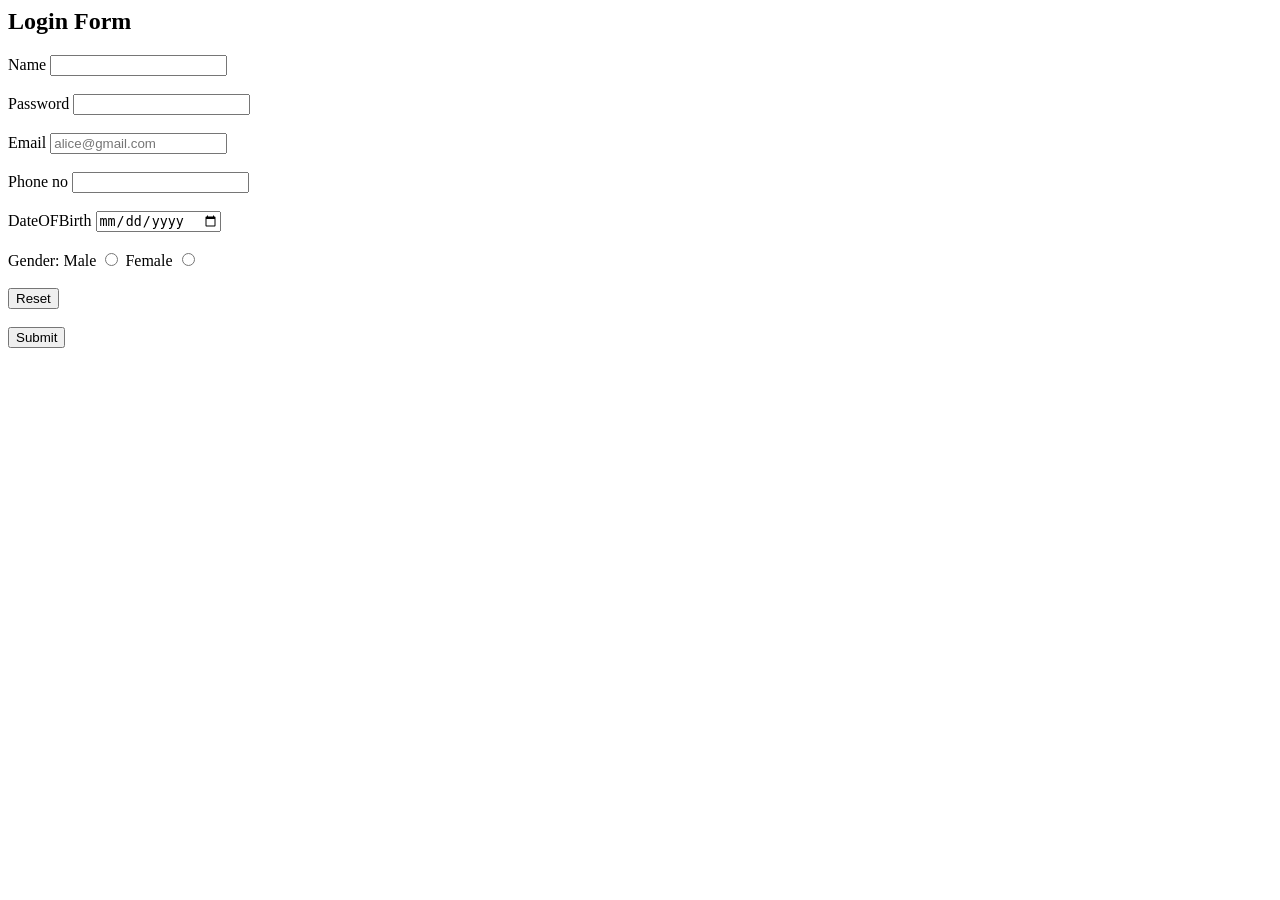
<file: LoginForm/index.html>
<html>
    <head>
        <h2>Login Form</h2>
    </head>
    <body>
        <form id="RegistrationForm">
            <label for="UserName">Name</label> <!--benefit of for attribute: when you click on label Name , cursor moves to the respective box-->
            <input type="text" id="UserName" minlength="6" required> <!-- here id should match above for value--> <br><br>

            <label for="pass">Password</label>
            <input type="password" minlength="6" maxlength="15" id="pass" required><br><br>

            <label for="mail">Email</label>
            <input type="email" id="mail" placeholder="alice@gmail.com"><br><br>

            <label for="mobile">Phone no</label>
            <input type="tel" id="mobile" pattern="[0-9]{10}"><br><br>

            <label for="BOD">DateOFBirth</label>
            <input type="date" id="BOD" > <br><br>

            <label for="Gender">Gender: </label>
            <label for="Male">Male</label>
            <input type="radio" id="Male" value="Male" name="Gender">
            <label for="Female">Female</label>
            <input type="radio" id="Female" value="Female" name="Gender"> <br><br>

            <input type="reset"><br><br> 
            <input type="submit">
        </form>
        </div>
        <script src="index.js"></script>  <!-- After loading this HTML,also load and execute index.js" -->
    </body>
</html>
</file>
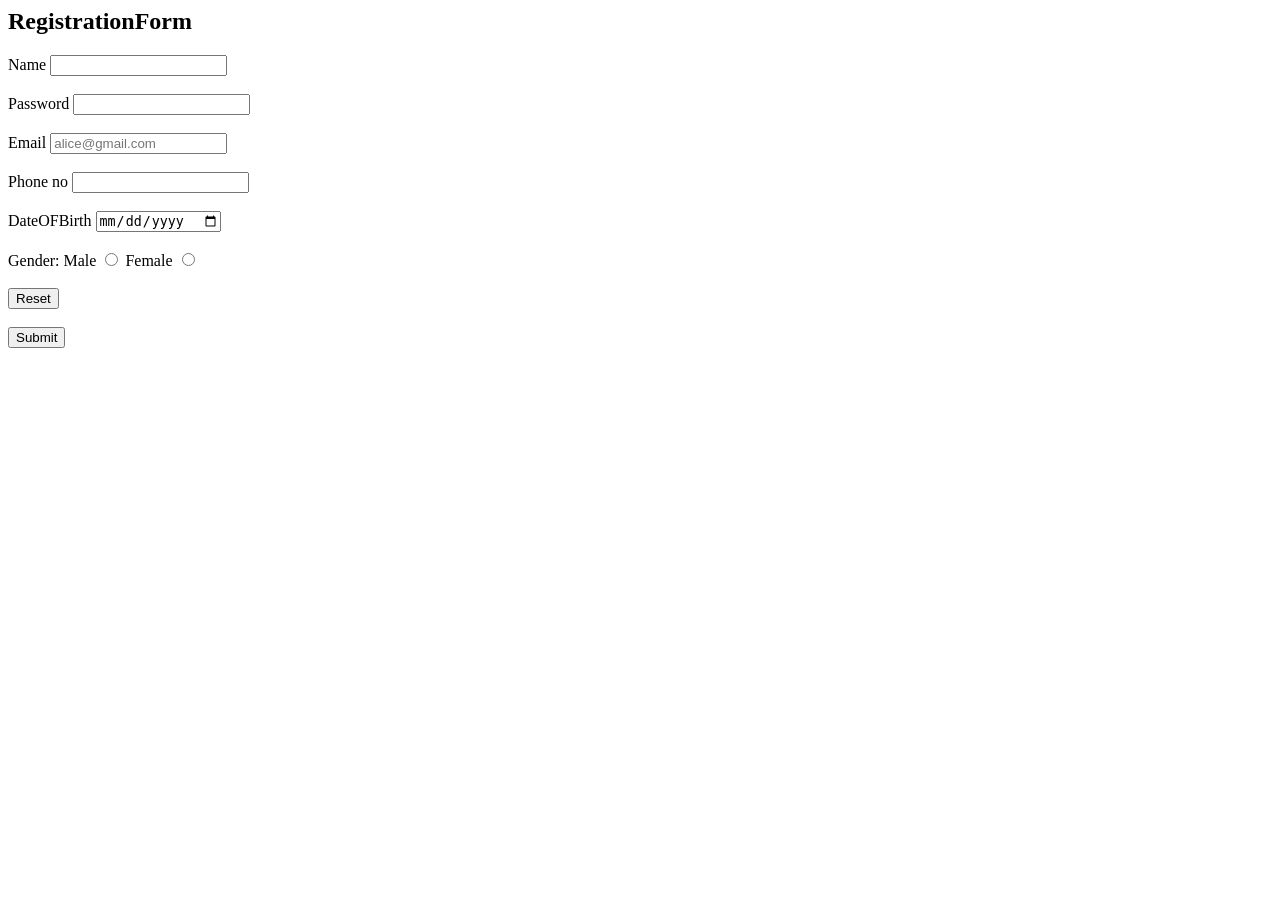
<file: RegistrationForm/index.html>
<html>
    <head>
        <h2>RegistrationForm</h2>
    </head>
    <body>
        <form id="RegistrationForm">
            <label for="UserName">Name</label> <!--benefit of for attribute: when you click on label Name , cursor moves to the respective box-->
            <input type="text" id="UserName" minlength="6" required> <!-- here id should match above for value--> <br><br>

            <label for="pass">Password</label>
            <input type="password" minlength="6" maxlength="15" id="pass" required><br><br>

            <label for="mail">Email</label>
            <input type="email" id="mail" placeholder="alice@gmail.com"><br><br>

            <label for="mobile">Phone no</label>
            <input type="tel" id="mobile" pattern="[0-9]{10}"><br><br>

            <label for="BOD">DateOFBirth</label>
            <input type="date" id="BOD" > <br><br>

            <label for="Gender">Gender: </label>
            <label for="Male">Male</label>
            <input type="radio" id="Male" value="Male" name="Gender">
            <label for="Female">Female</label>
            <input type="radio" id="Female" value="Female" name="Gender"> <br><br>

            <input type="reset"><br><br> 
            <input type="submit">
        </form>
        </div>
        <script src="index.js"></script>  <!-- After loading this HTML,also load and execute index.js" -->
    </body>
</html>
</file>
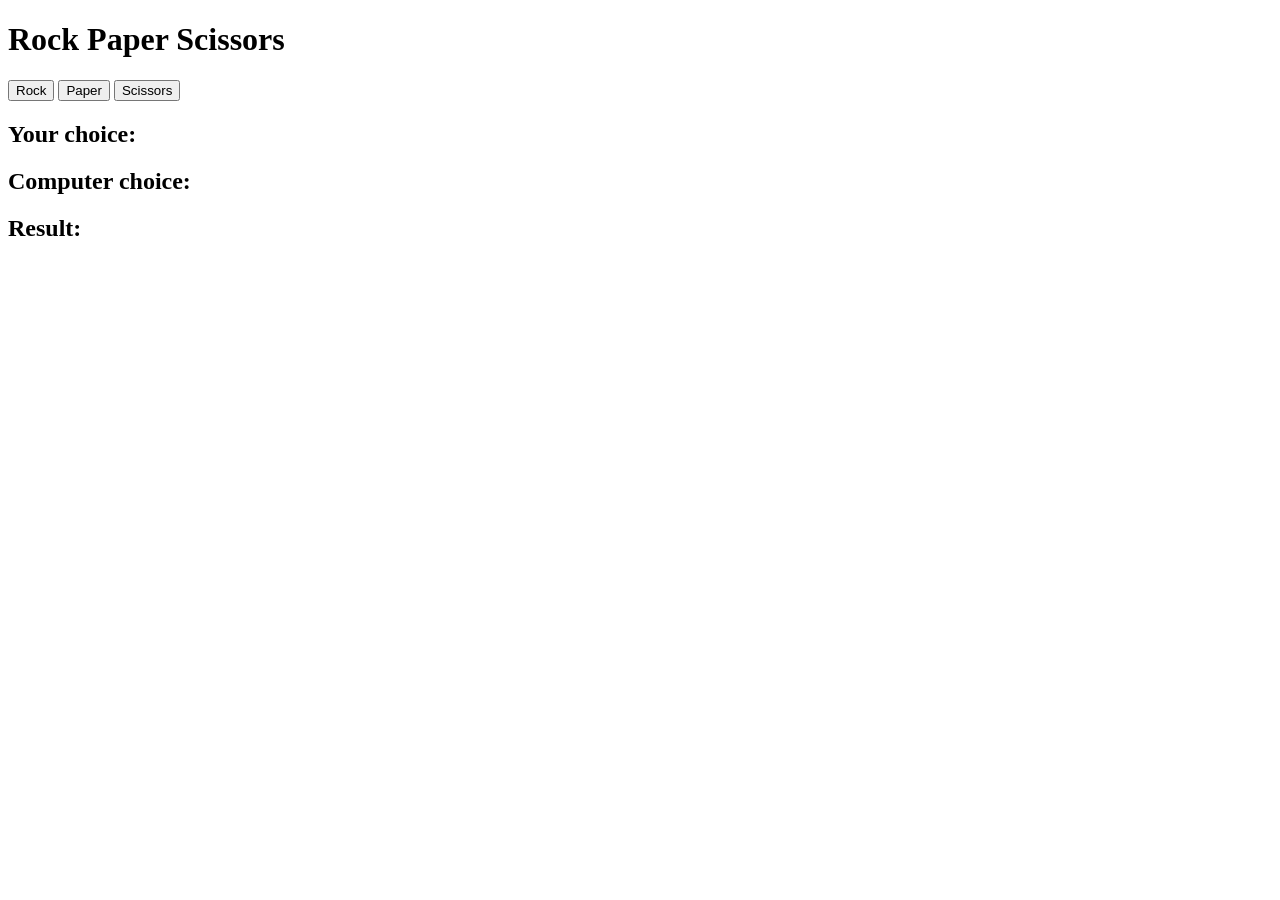
<file: RockPaperScissors_Project/index.html>
<!DOCTYPE html>
<html lang="en">
<head>
    <meta charset="UTF-8">
    <meta name="viewport" content="width=device-width, initial-scale=1.0">
    <title>RockPaperScissors</title>
</head>
<body>
    <h1>Rock Paper Scissors</h1>
    <button id="button" value="rock">Rock</button>
    <button id="button" value="paper">Paper</button>
    <button id="button" value="scissors">Scissors</button>
    <h2 id="userChoice">Your choice:</h2>
    <h2 id="computerChoice">Computer choice: </h2>
    <h2 id="result">Result: </h2>

    <script src="script.js"></script>
</body>
</html>
</file>
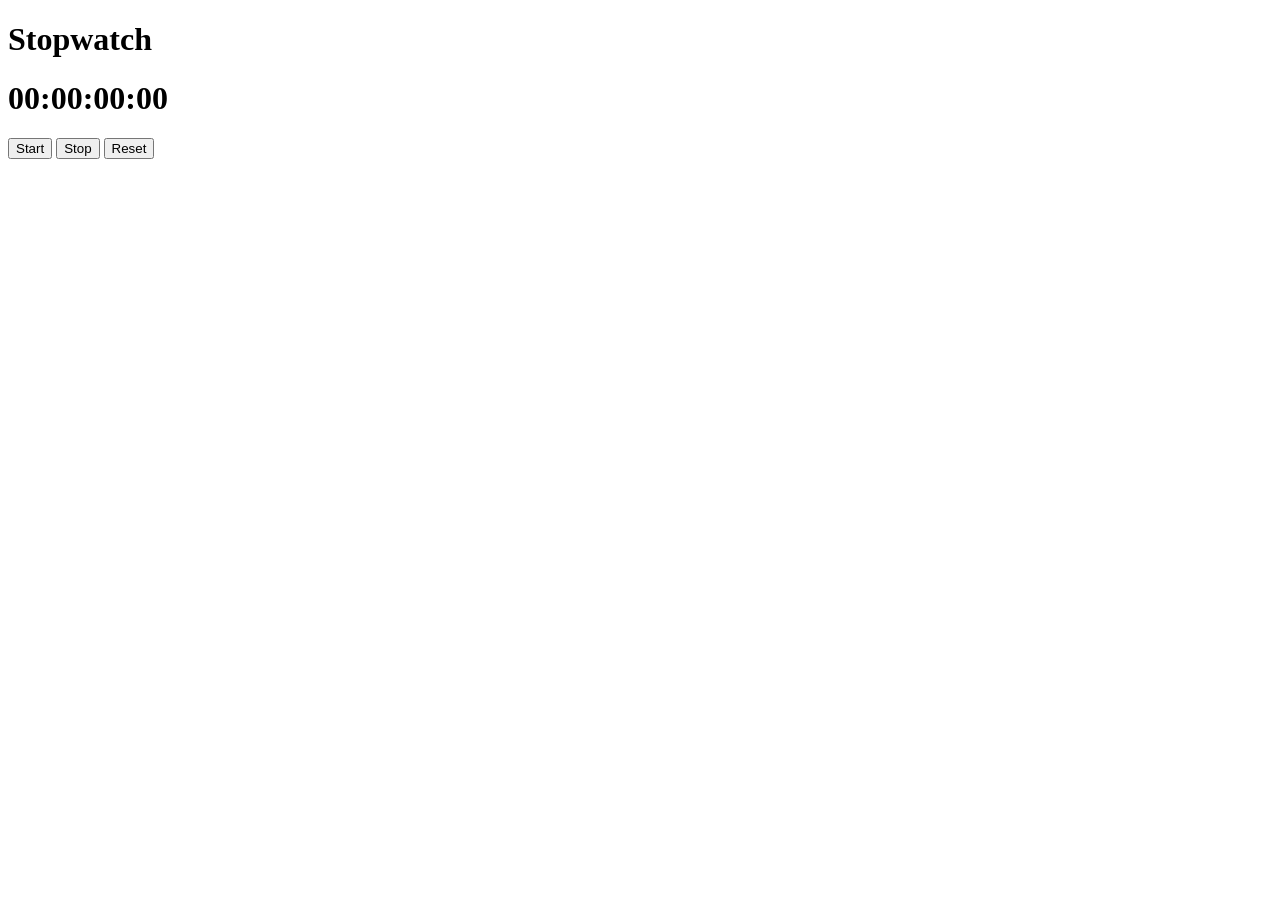
<file: Stopwatch_project/index.html>
<!DOCTYPE html>
<html lang="en">
<head>
    <meta charset="UTF-8">
    <meta name="viewport" content="width=device-width, initial-scale=1.0">
    <title>Document</title>
</head>
<body>
        <h1>Stopwatch</h1>
        <div id="container">
        <h1 id="time">00:00:00:00</h1>
        <div id="buttons">
            <button id="start">Start</button>
            <button id="stop">Stop</button>
            <button id="reset">Reset</button>
        </div>
    </div>
    <script src="script.js"></script>
</body>
</body>
</html>
</file>
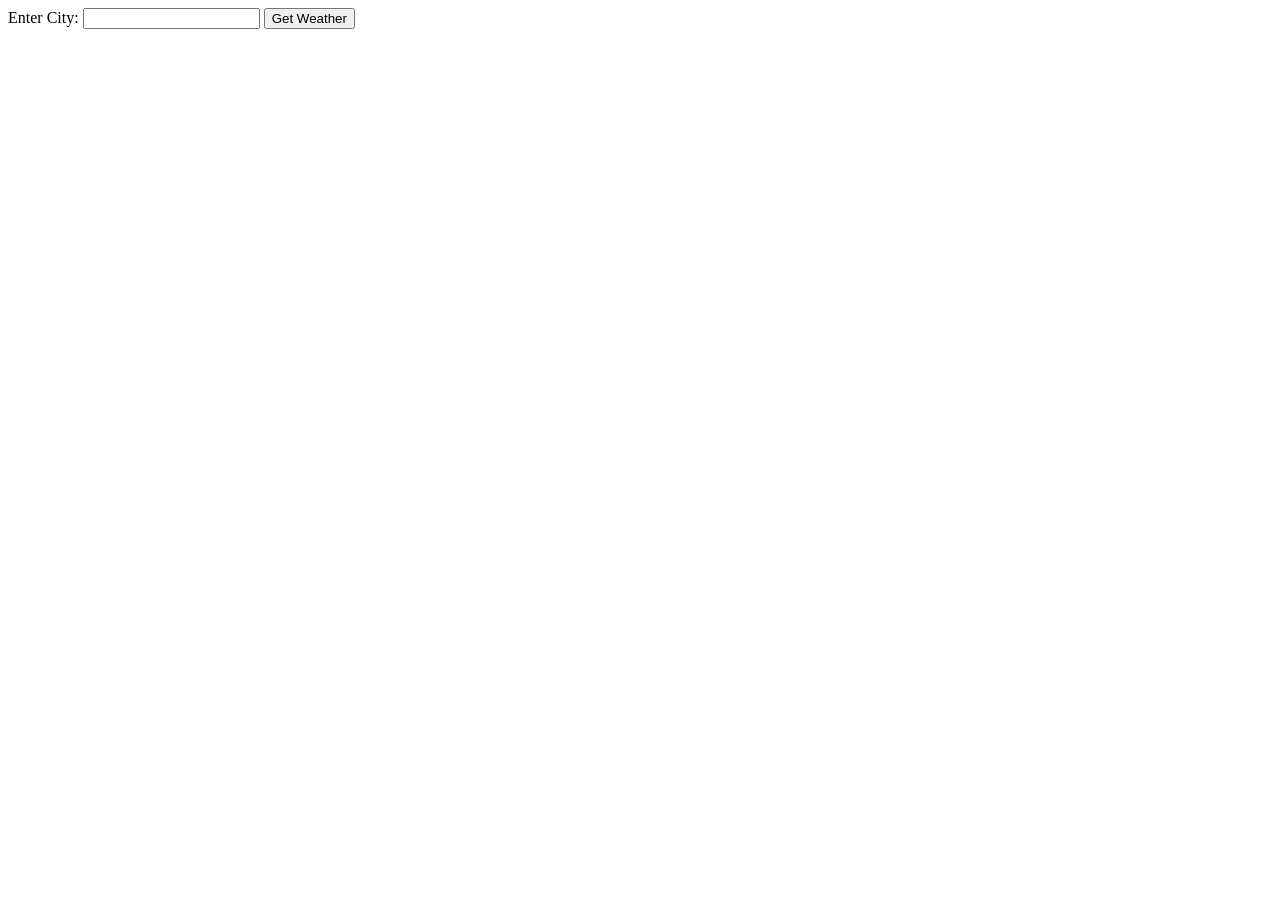
<file: WeatherApi_Project/index.html>
<!DOCTYPE html>
<html lang="en">
<head>
    <meta charset="UTF-8">
    <meta name="viewport" content="width=device-width, initial-scale=1.0">
    <title>WEATHER-API-PROJECT</title>
</head>
<body>
    Enter City: <input type="text" id="searchBar"  required> 
    <button id="submitBtn">Get Weather</button>
    <h2 id="cityName"></h2>

    <h1 id="temperature"></h1>

    <p id="description"></p>

    <p id="humidity"></p>

    <p id="wind"></p>
    <script src="script.js"></script>
</body>
</html>
</file>
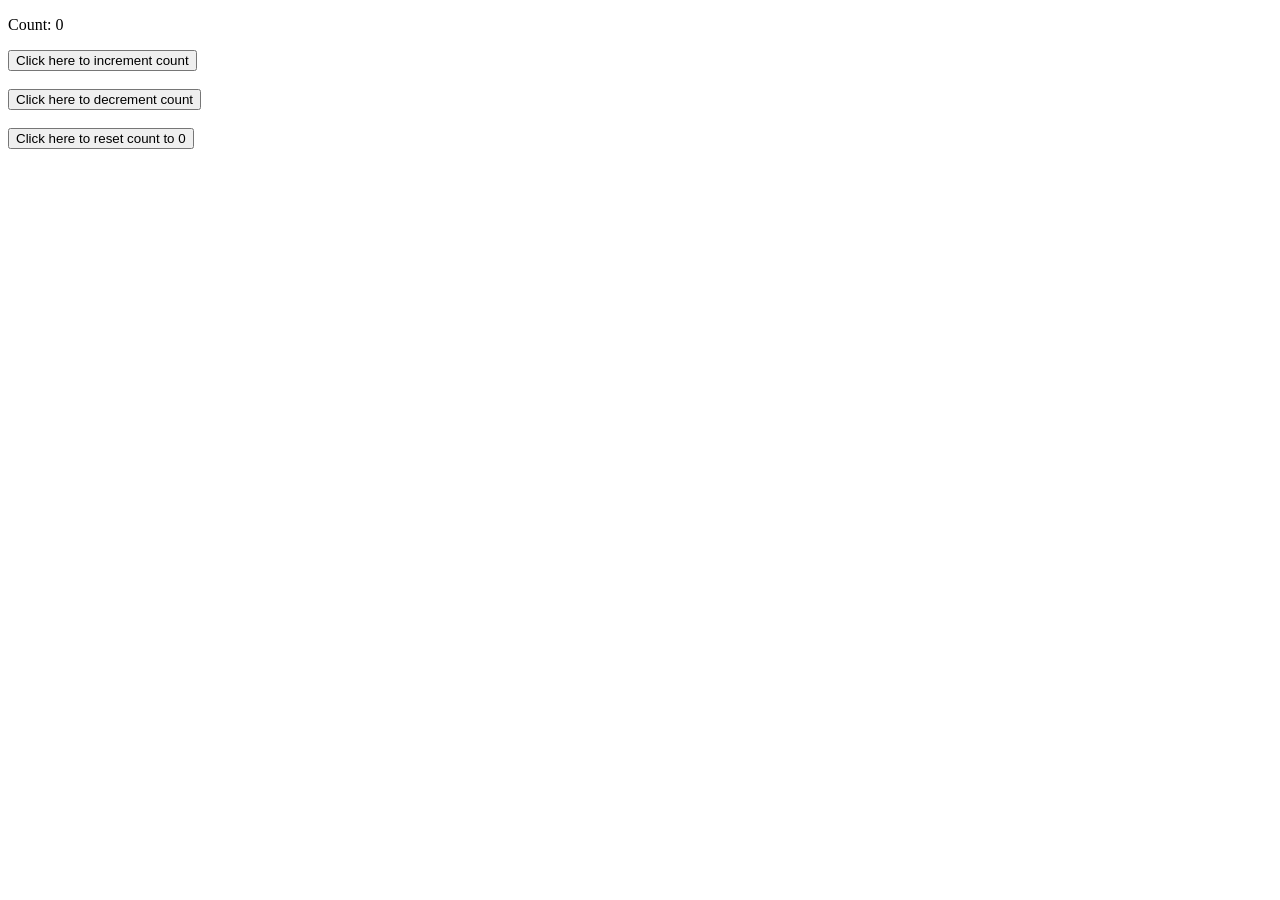
<file: CountProject.html>
<!DOCTYPE html>
<html lang="en">
<head>
  <meta charset="UTF-8">
  <meta name="viewport" content="width=device-width, initial-scale=1.0">
  <title>Document</title>
</head>
<body>
  <p id="DisCount">Count: 0</p>  
  <button id="incBtn">Click here to increment count</button><br><br>
  <button id="decBtn">Click here to decrement count</button><br><br>
  <button id="resetBtn">Click here to reset count to 0</button>

  <script>
    let count=0
    document.getElementById("incBtn").addEventListener(
      "click", function(){
        count++;
        displayCount();
      }
    );

    document.getElementById("decBtn").addEventListener(
      "click", function(){
        count--;
        displayCount();
      }
    );

     document.getElementById("resetBtn").addEventListener(
      "click", function(){
        count=0;
        displayCount();
      }
    );

    function displayCount(){
      document.getElementById("DisCount").textContent="Count: "+count;
    }

  </script>
</body>
</html>
</file>
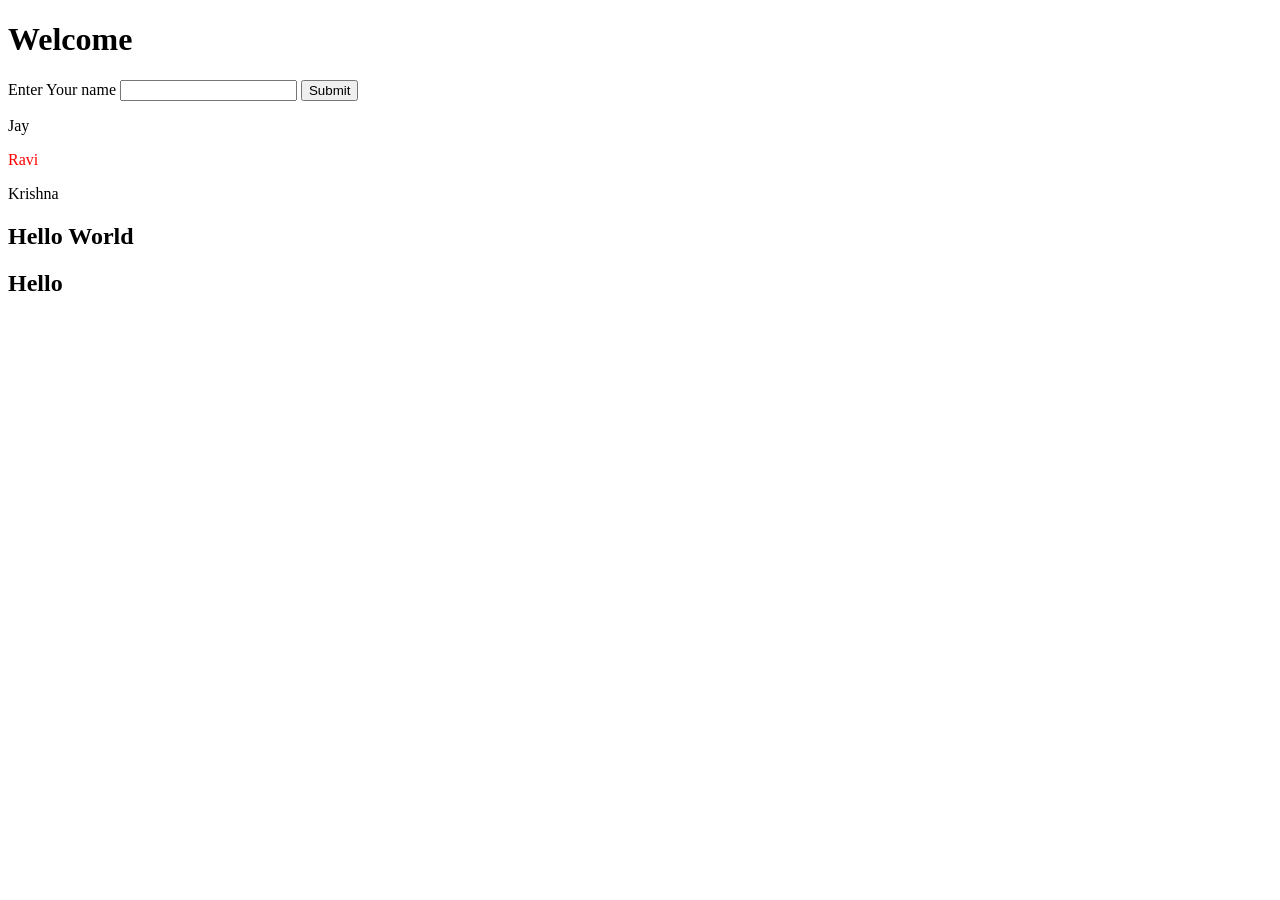
<file: DOM_SelectingElements.html>
<!DOCTYPE html>
<html lang="en">
<head>
    <meta charset="UTF-8">
    <meta name="viewport" content="width=device-width, initial-scale=1.0">
    <title>Document</title>
</head>
<body>
    <h1 id="heading1">Welcome</h1>

    Enter Your name <input id="userInput1">
     <button onclick="submit()">Submit</button>

    <p class="student">Jay</p>
    <p class="student">Ravi</p>
    <p class="student">Krishna</p>

    <h2 id="heading2">Hello World</h2>
    <h2 id="heading2">Hello</h2>

     <script>
        function submit(){

            // i) .getElementById()
            let name=document.getElementById("userInput1");
            console.log(name.value); // name has element, while name.value represents whatever input you entered

        }

        // ii) .getElementsByClassName()

        let names=document.getElementsByClassName("student"); // returns HTMLcollection of all elements with same class name
        console.log(names)
        console.log(names[0])
        console.log(names[0].textContent) // Accessing element 
        names[1].style.color="red"; // changing element

        // looping through HTMLCollection
        for(let i=0;i<names.length;i++){
            console.log(names[i].textContent)
        }

        // iii) getElementsByTagName()

        let paras=document.getElementsByTagName("p")  // returns HTMLCollection of all elements with same tag name
        console.log(paras[0].textContent) // Accessing element
        

        // iv) querySelector() - selects only first element that matches css selector(Eg: #, . , tag name etc)
        let text=document.querySelector("#heading2") // Using id selector
        console.log(text.textContent) // only Hello World is printed even though both Hello World and Hello has same id

        // Note: querySelector() does'nt support forEach() because ,it returns only one element

        
        // v) querySelectorAll() - selects all elements that matches css selector
        let text1=document.querySelectorAll("#heading2") 
        console.log(text1) // Returns NodeList containing all elements
        console.log(text1[0].textContent) // Accessing element
        console.log(text1[1].textContent)
     
        // looping using forEach, forEach expects function as argument,bcz forEach goes through each element in list
        // but doesnt know what task to perform so we use function to perform task

        text1.forEach(
            function(element){
                console.log(element.textContent)
            }
        )
     </script>
</body>
</html>
</file>
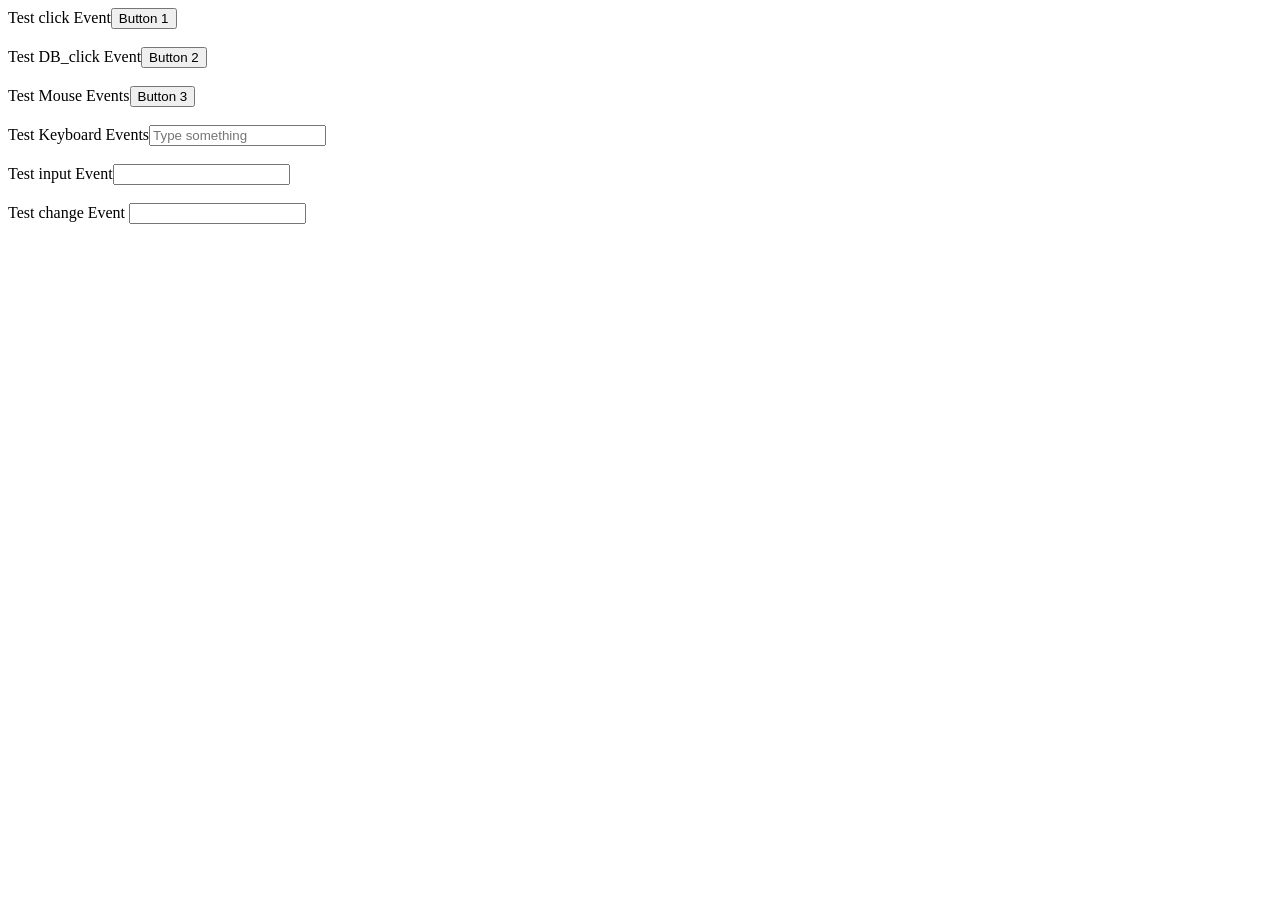
<file: Events/TypesOFEvents.html>
<!DOCTYPE html>
<html lang="en">
<head>
    <meta charset="UTF-8">
    <meta name="viewport" content="width=device-width, initial-scale=1.0">
    <title>Document</title>
</head>
<body>
    Test click Event<button id="btn1">Button 1</button> <br> <br>
    Test DB_click Event<button id="btn2">Button 2</button> <br> <br>
    Test Mouse Events<button id="btn3">Button 3</button> <br> <br>
    Test Keyboard Events<input id="input1" placeholder="Type something"> <br> <br>
    Test input Event<input id="input2"> <br> <br>
    Test change Event <input id="input3">

    <script>

        // Button events
        const btn1=document.getElementById("btn1");
        const btn2=document.getElementById("btn2");
        const btn3=document.getElementById("btn3");

        // click event
        btn1.addEventListener("click",(event)=>{
            console.log(event.type)     // shows event name
            console.log(event.target)   // tells which element triggered the evet
        })

        // double click event
        btn2.addEventListener("dblclick",(e)=>{
            console.log(e.type)  
            console.log(e.target)
            if(e.target.textContent==="Button 2"){
                e.target.textContent="Click here to change button color" // change button textContent
                e.target.style.color="red" // change button text color
                e.target.style.background="black" // change button color
            }
            else{
                e.target.textContent="Button 2"
                e.target.style.color="black"
                e.target.style.background="white"
            }
        })

        // mouseover event
        btn3.addEventListener("mouseover", () => {
            console.log("Mouse entered");
        });

        // mouse out event
        btn3.addEventListener("mouseout",()=>{
            console.log("Mouse Out")
        })
        
        // Keyboard events
        // Keydown event
        document.getElementById("input1").addEventListener("keydown",(event)=>{ // Run the function whenever the user presses a key in input box
            console.log("You pressed:", event.key);   // prints whatever key user pressed (event.key tells which key is pressed)
         })
         // Keyup event
        document.getElementById("input1").addEventListener("keyup",(event)=>{ // Run the function whenever the user release a key
            console.log("You Released: ", event.key);   // prints whatever key is released (event.key tells which key is released)
         })

        // input event : Unlike keydown which gives only currently pressed key, input event gives you the updated value of the input.
        document.getElementById("input2").addEventListener("input", (event) => {
            console.log(event.target.value); // Prints the current text inside the input box
        });

        // change event: Runs only after the value is changed and the user finishes editing (usually when the input loses focus).
        document.getElementById("input3").addEventListener("change",(event)=>{
            console.log(event.target.value)
        })
    </script>
</body>
</html>
</file>
